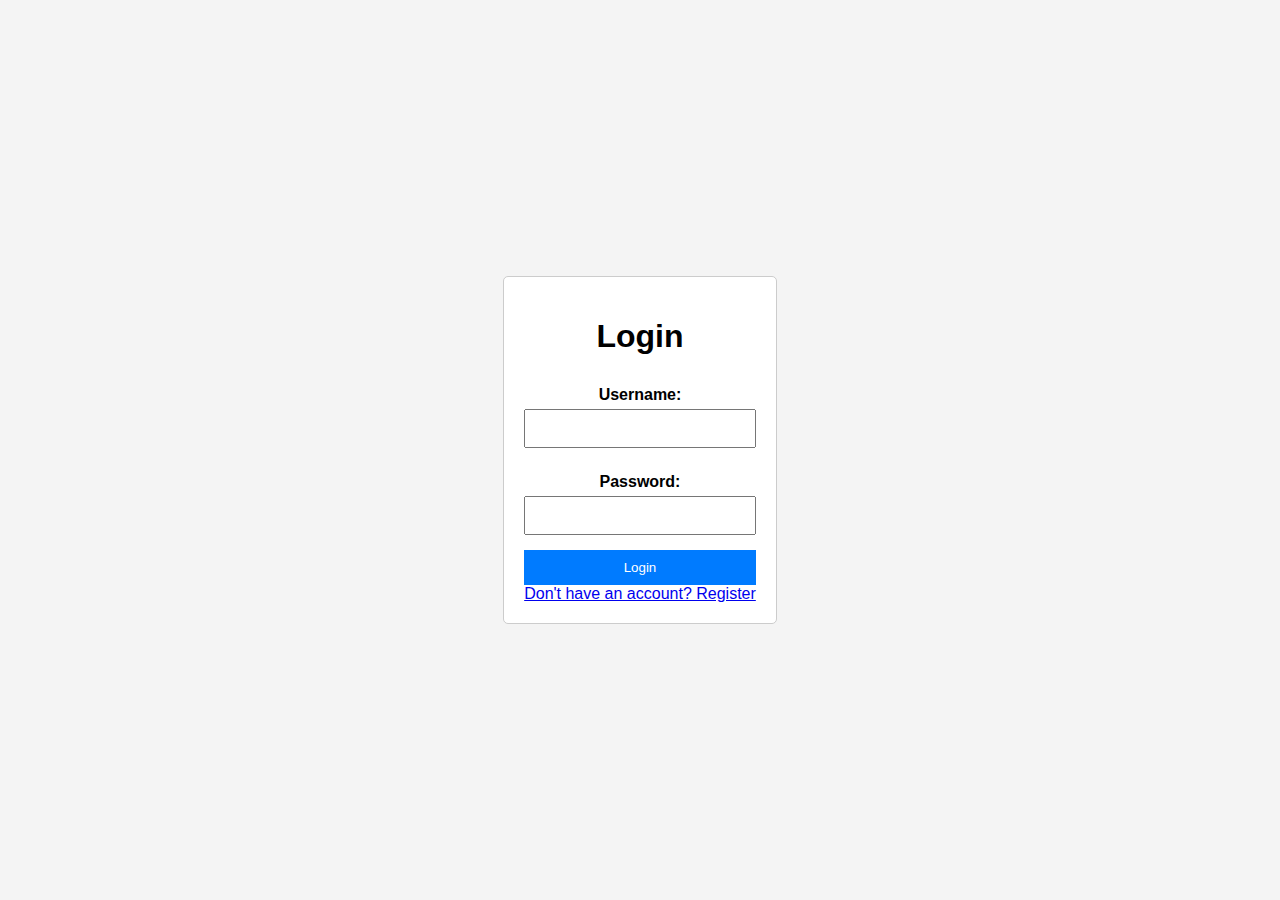
<file: index.html>
<!DOCTYPE html>
<html lang="en">
<head>
    <meta charset="UTF-8">
    <meta name="viewport" content="width=device-width, initial-scale=1.0">
    <link rel="stylesheet" href="styles.css">
    <title>Login Page</title>
</head>
<body>
    <div class="container">
        <div class="form-container">
            <h1>Login</h1>
            <form id="login-form">
                <label for="login-username">Username:</label>
                <input type="text" id="login-username" required>

                <label for="login-password">Password:</label>
                <input type="password" id="login-password" required>

                <button href="success.html" type="submit">Login</button>
            </form>
            <a href="registration.html">Don't have an account? Register</a>
        </div>
    </div>
    <div id="message" class="hidden"></div>
    <script src="script.js"></script>
</body>
</html>
</file>
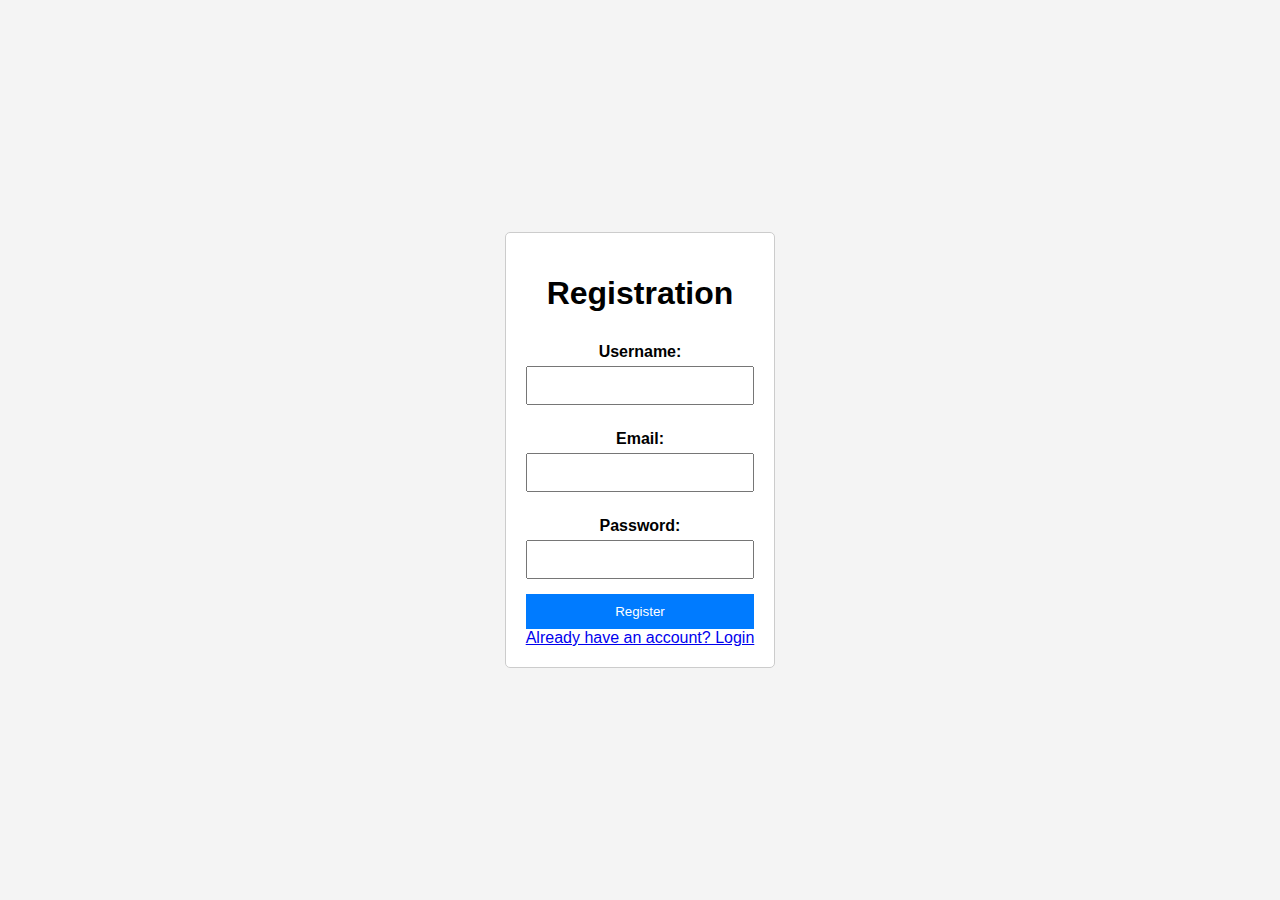
<file: registration.html>
<!DOCTYPE html>
<html lang="en">
<head>
    <meta charset="UTF-8">
    <meta name="viewport" content="width=device-width, initial-scale=1.0">
    <link rel="stylesheet" href="styles.css">
    <title>Registration Page</title>
</head>
<body>
    <div class="container">
        <div class="form-container">
            <h1>Registration</h1>
            <form id="registration-form">
                <label for="username">Username:</label>
                <input type="text" id="username" required>

                <label for="email">Email:</label>
                <input type="email" id="email" required>

                <label for="password">Password:</label>
                <input type="password" id="password" required>

                <button type="submit">Register</button>
            </form>
            <a href="index.html">Already have an account? Login</a>
        </div>
    </div>
    <div id="message" class="hidden"></div>
    <script src="script.js"></script>
</body>
</html>
</file>
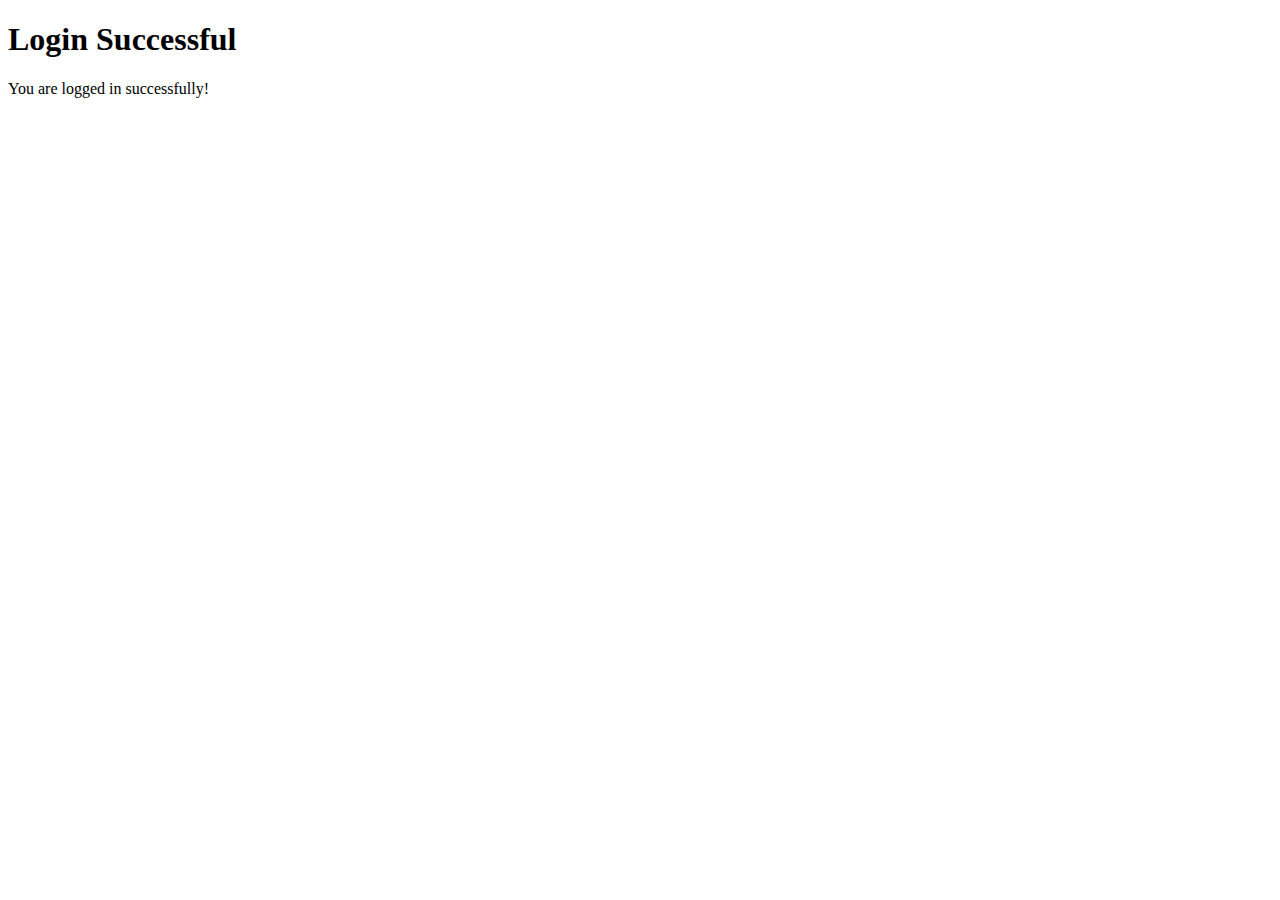
<file: success.html>
<!DOCTYPE html>
<html lang="en">
<head>
    <meta charset="UTF-8">
    <meta name="viewport" content="width=device-width, initial-scale=1.0">
    <title>Login Success</title>
</head>
<body>
    <h1>Login Successful</h1>
    <p>You are logged in successfully!</p>
</body>
</html>
</file>
<file: styles.css>
body {
    font-family: Arial, sans-serif;
    background-color: #f4f4f4;
    margin: 0;
    padding: 0;
}

.container {
    display: flex;
    justify-content: center;
    align-items: center;
    height: 100vh;
}

.form-container {
    background-color: #fff;
    border: 1px solid #ccc;
    border-radius: 5px;
    padding: 20px;
    margin: 10px;
    text-align: center;
}

form {
    display: flex;
    flex-direction: column;
}

label {
    font-weight: bold;
    margin-top: 10px;
}

input {
    padding: 10px;
    margin-top: 5px;
    margin-bottom: 15px;
}

button {
    background-color: #007BFF;
    color: #fff;
    border: none;
    padding: 10px;
    cursor: pointer;
}

#message {
    text-align: center;
    margin-top: 20px;
}

.hidden {
    display: none;
}
</file>
